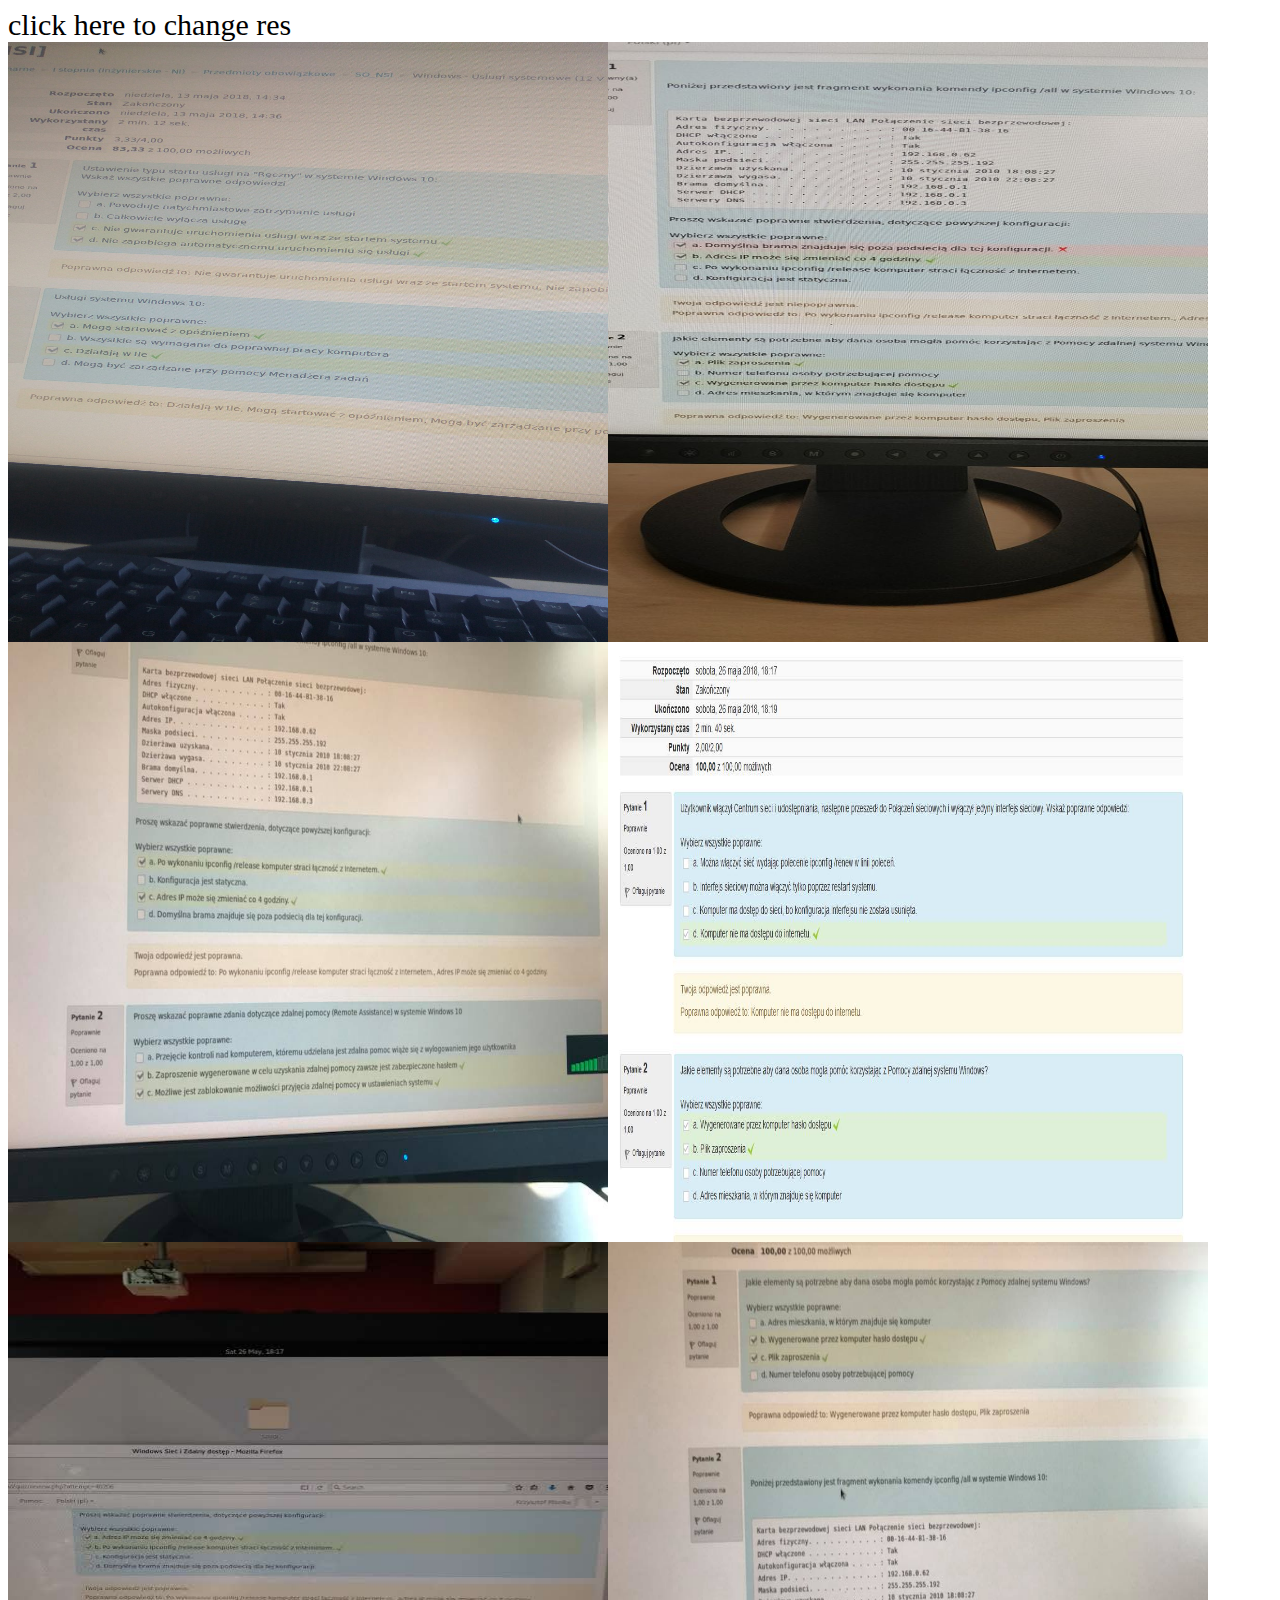
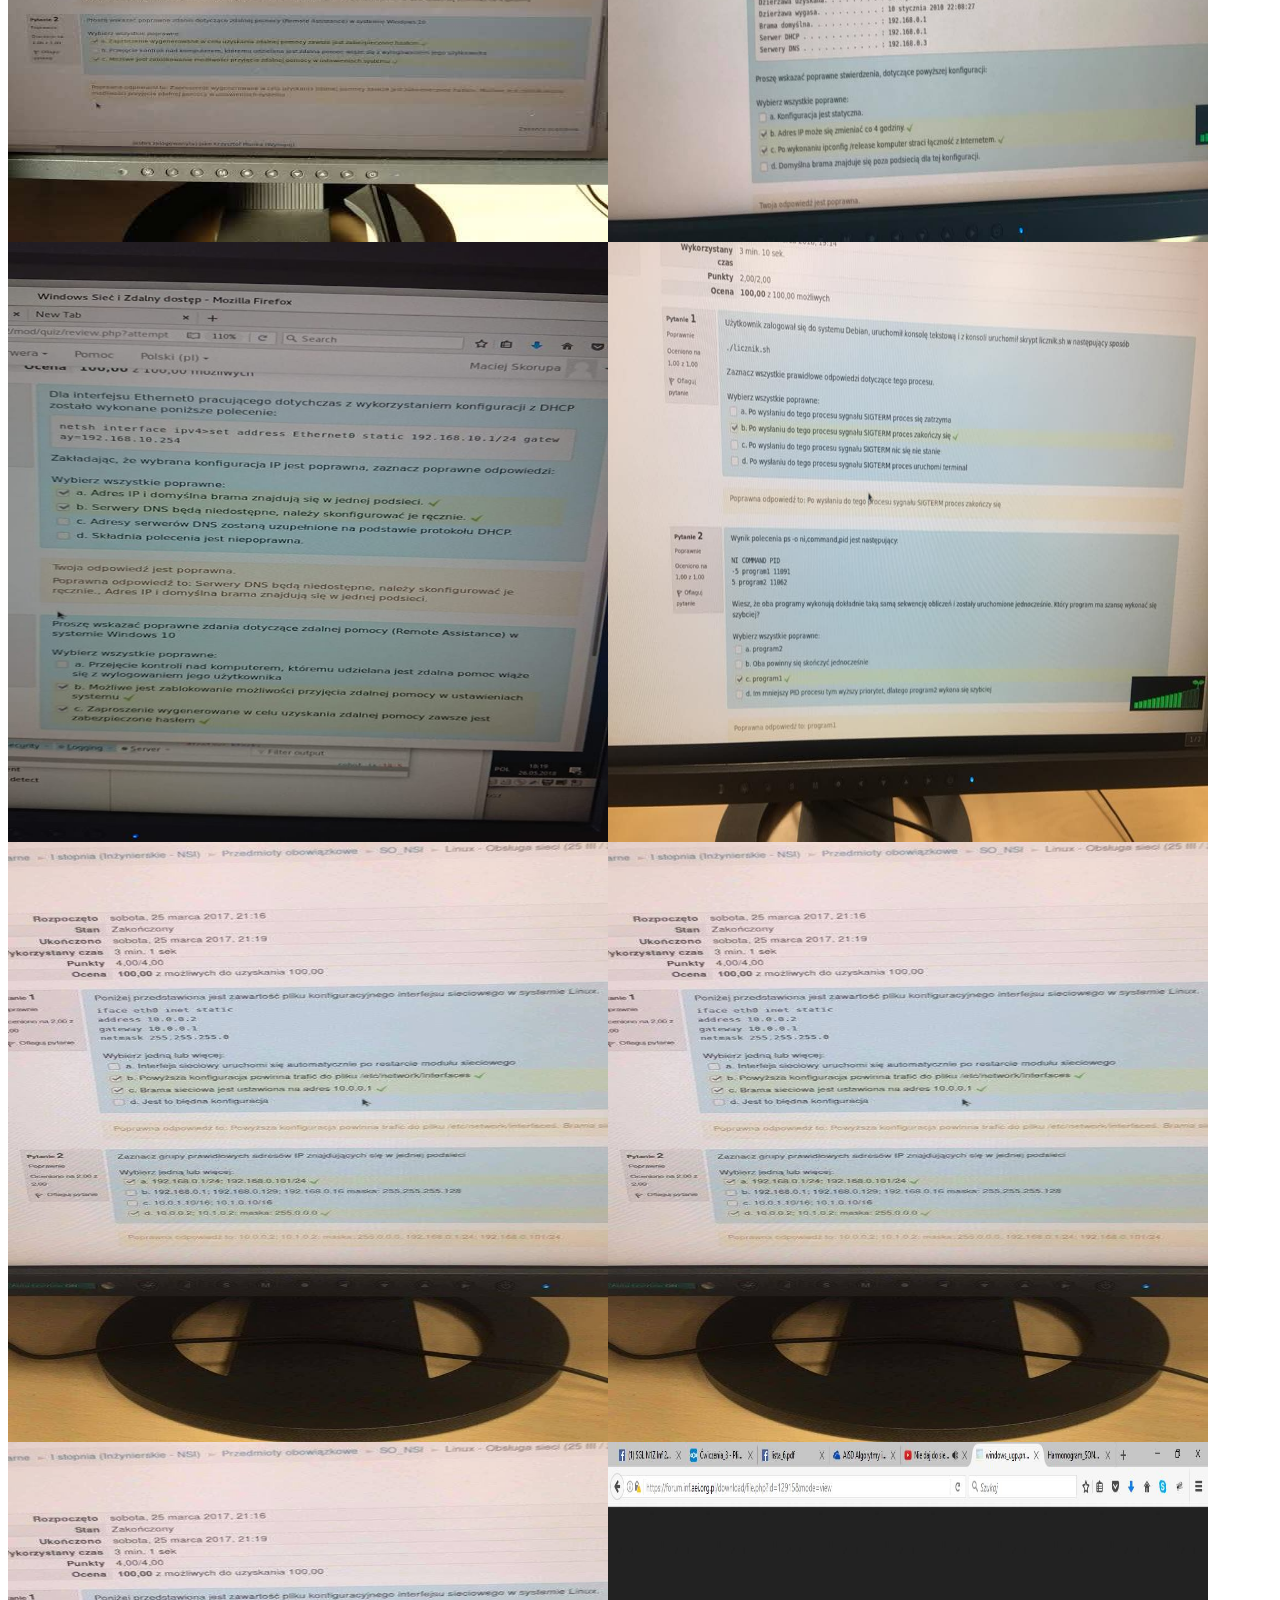
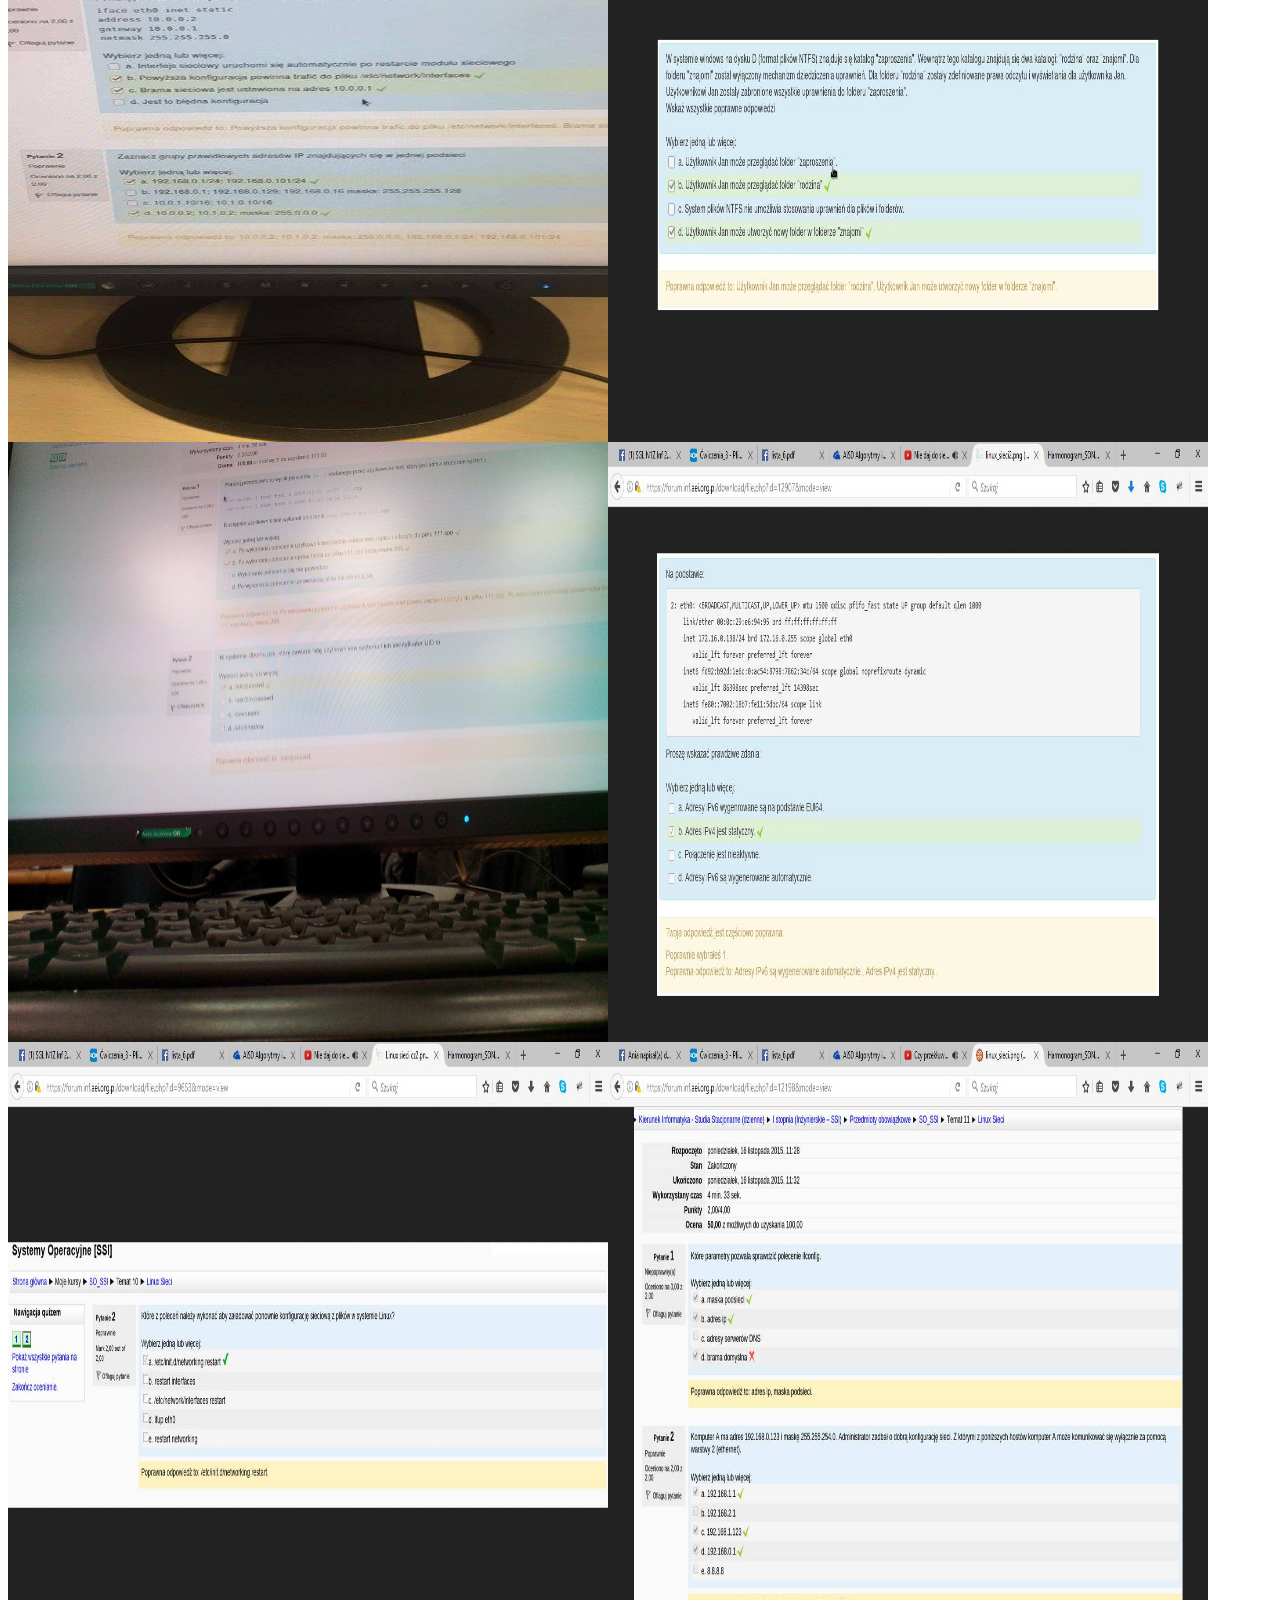
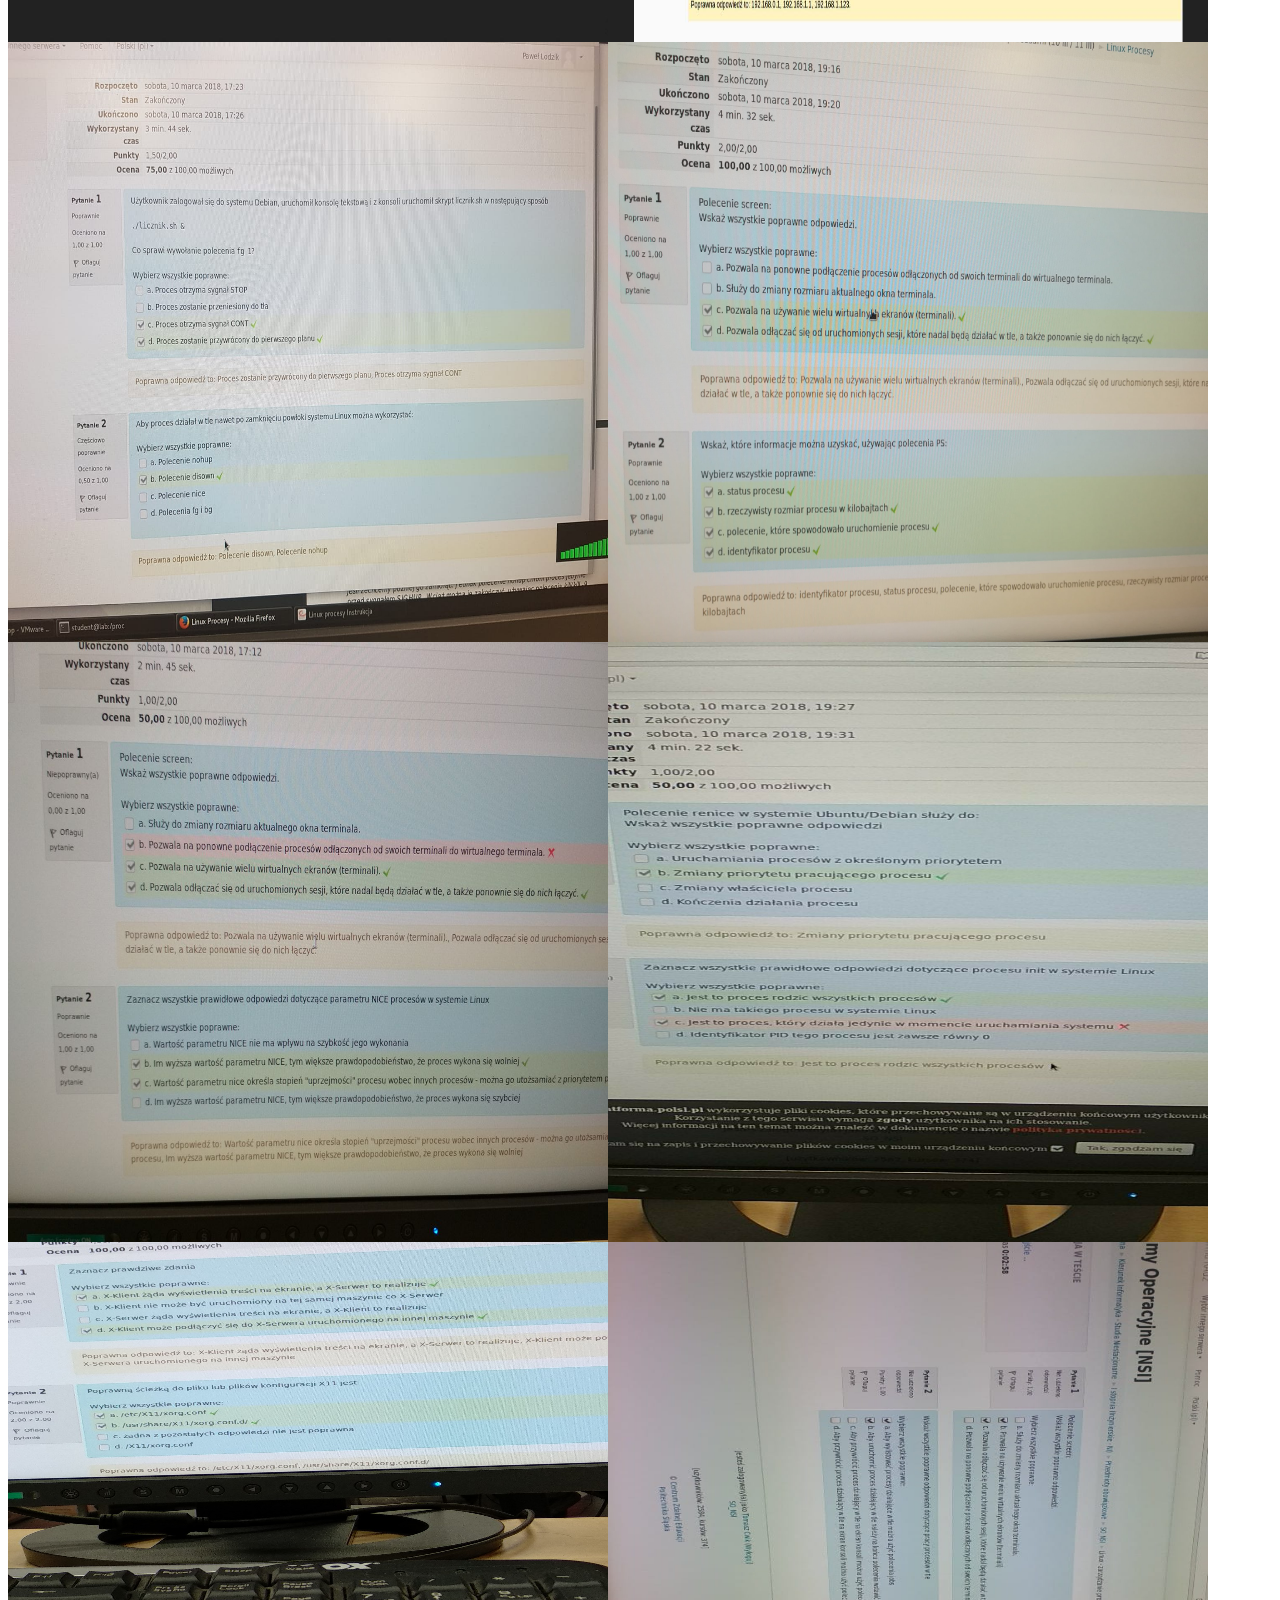
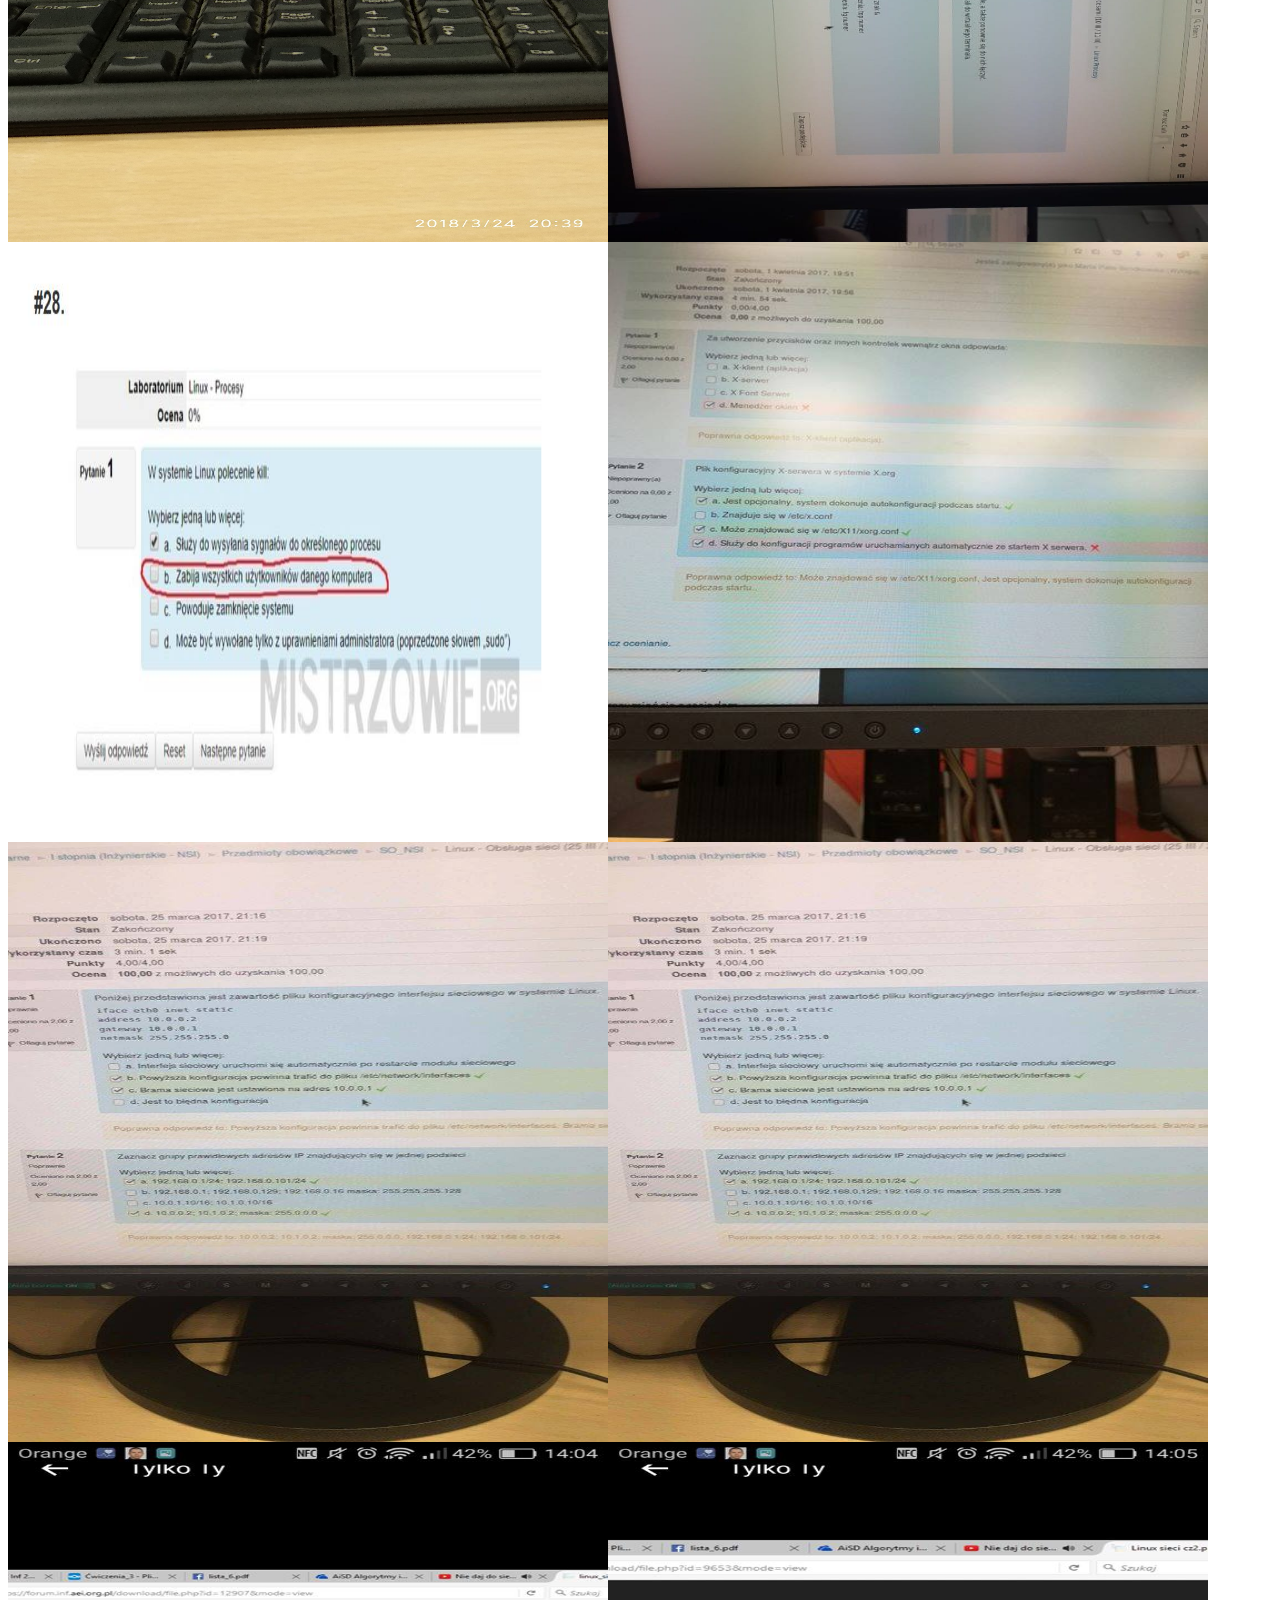
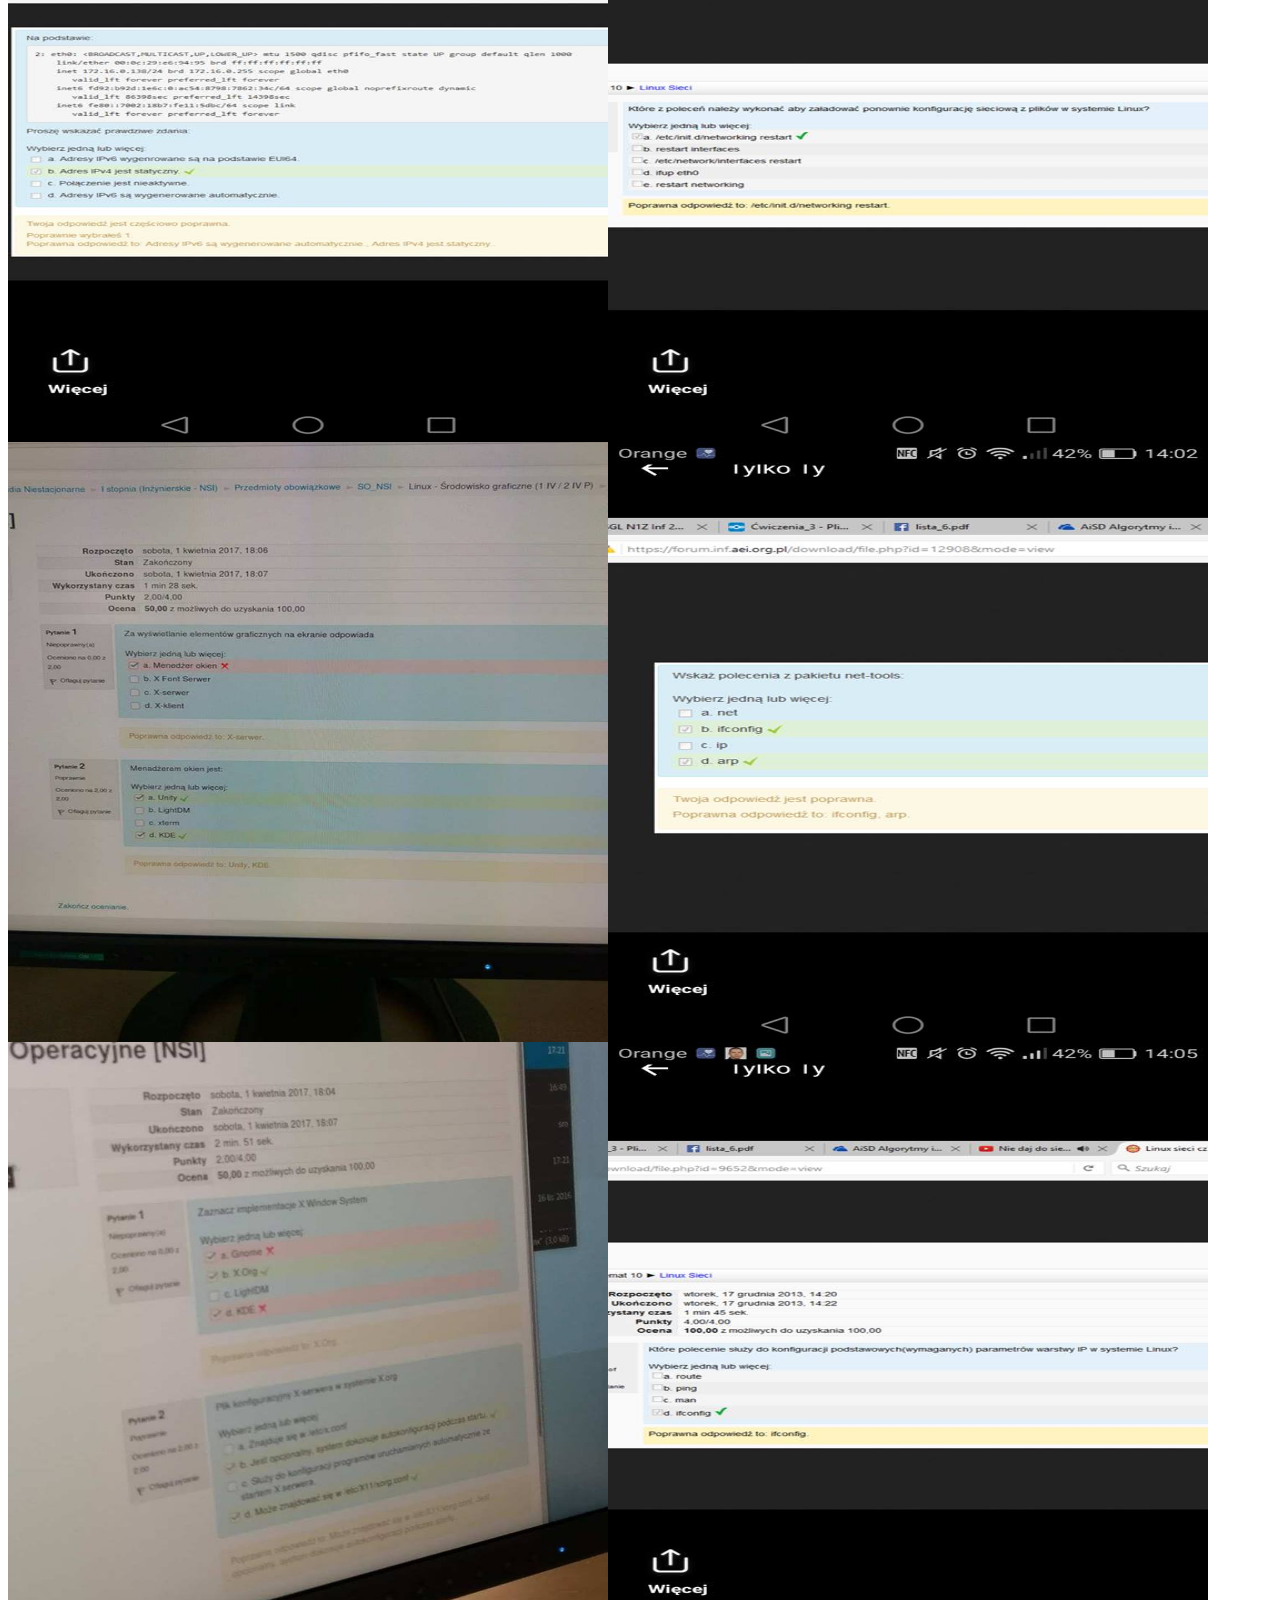
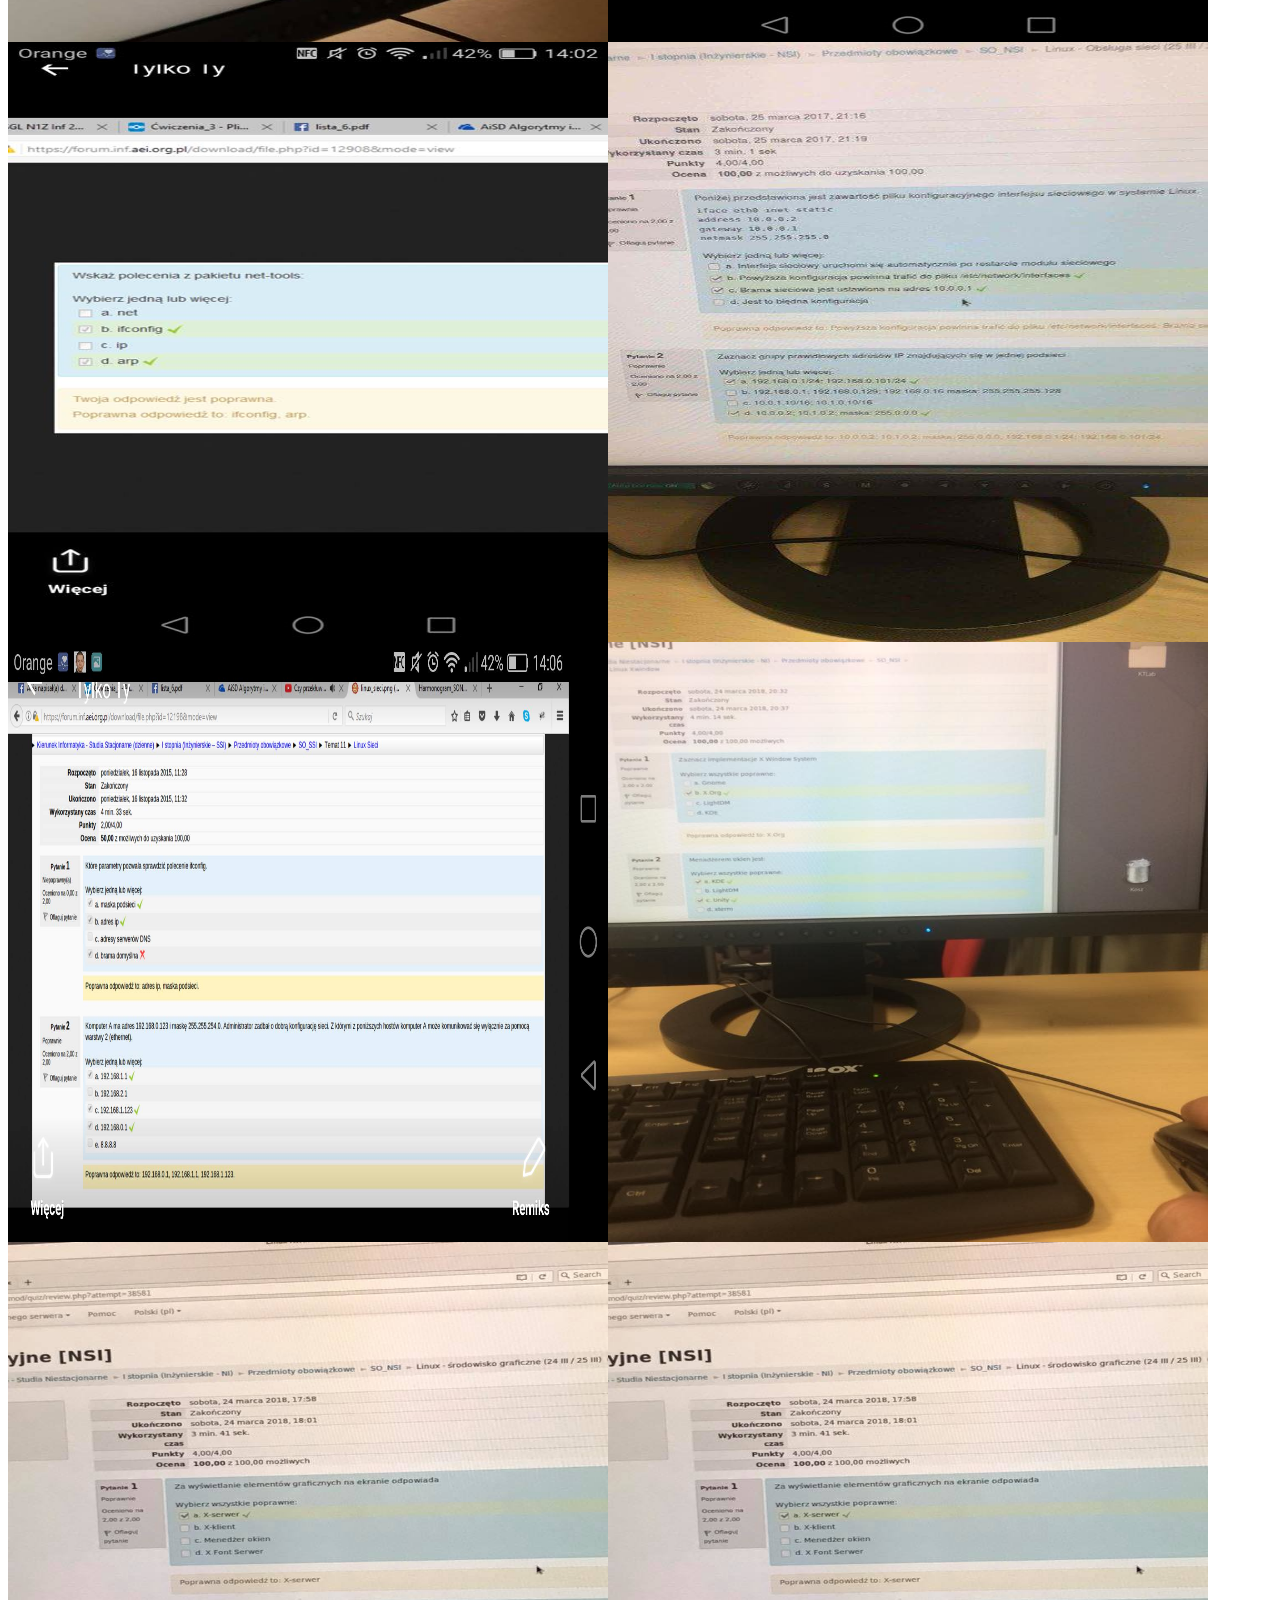
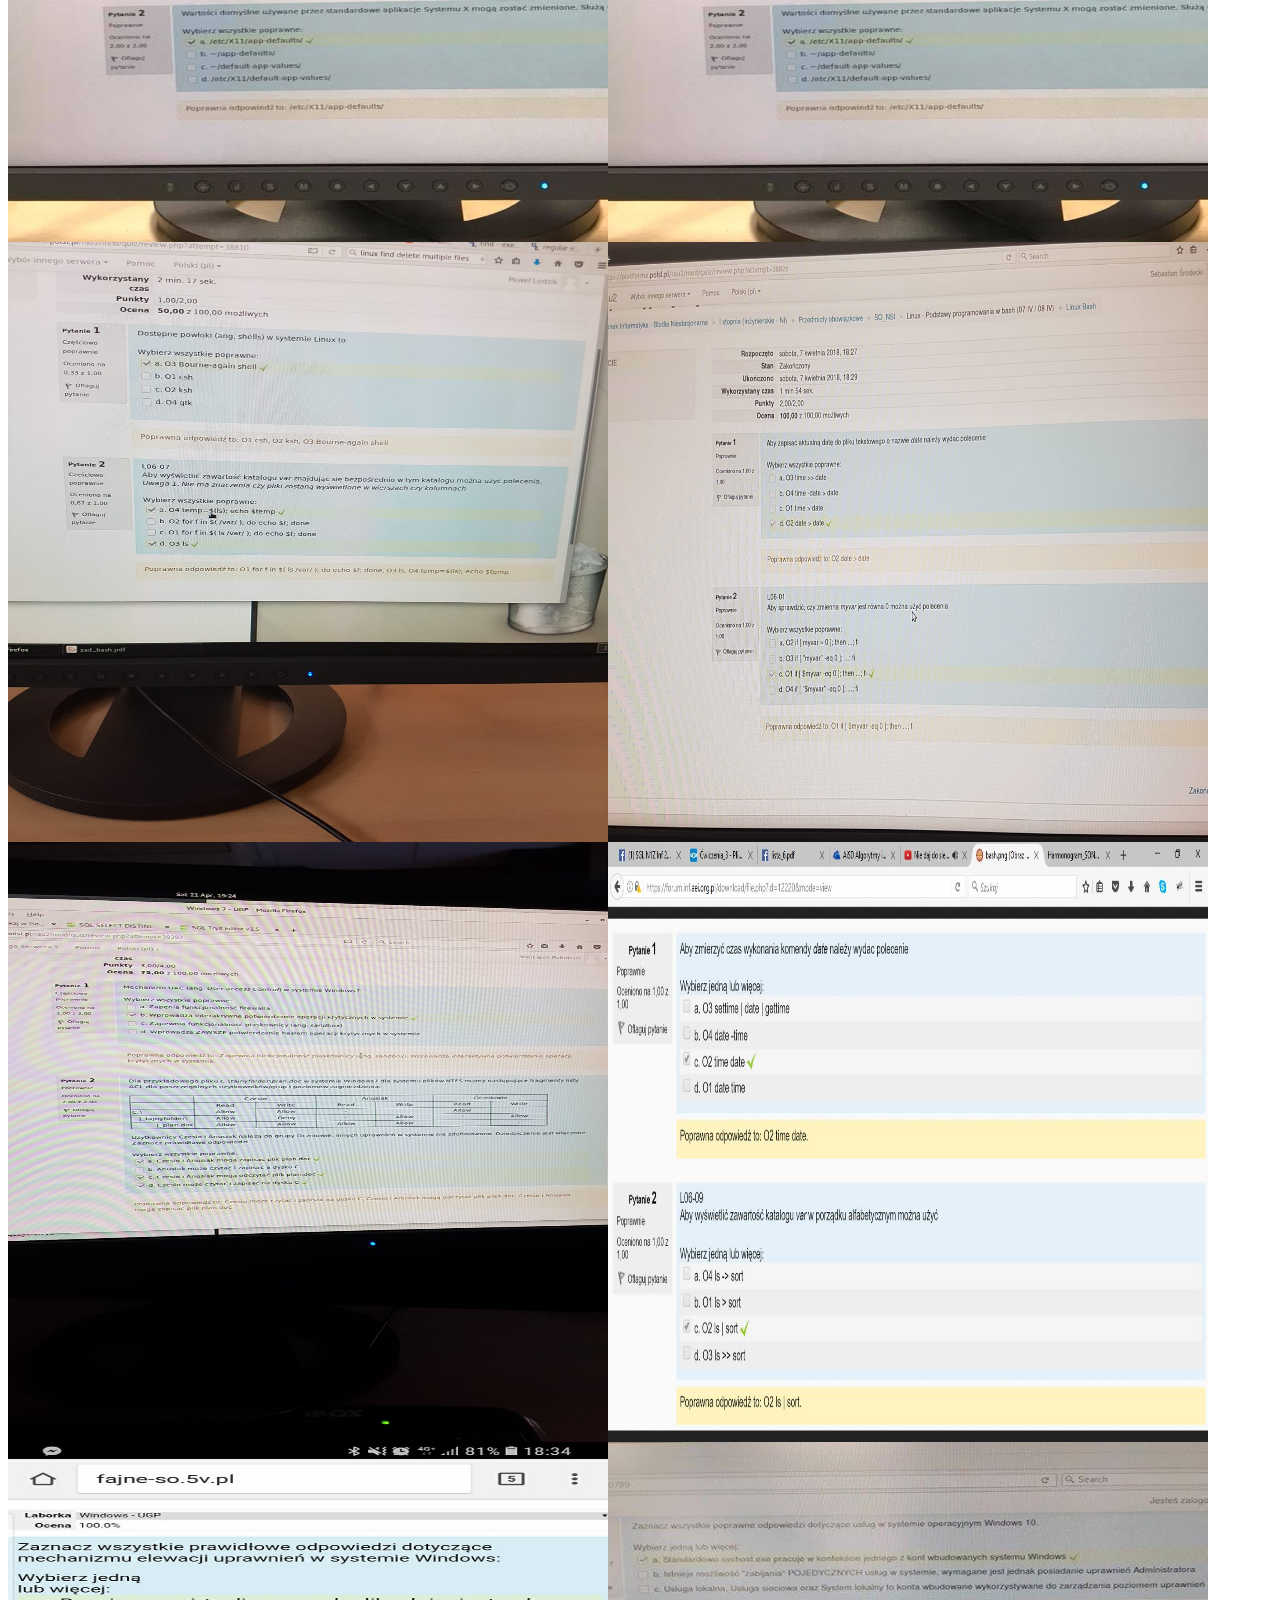
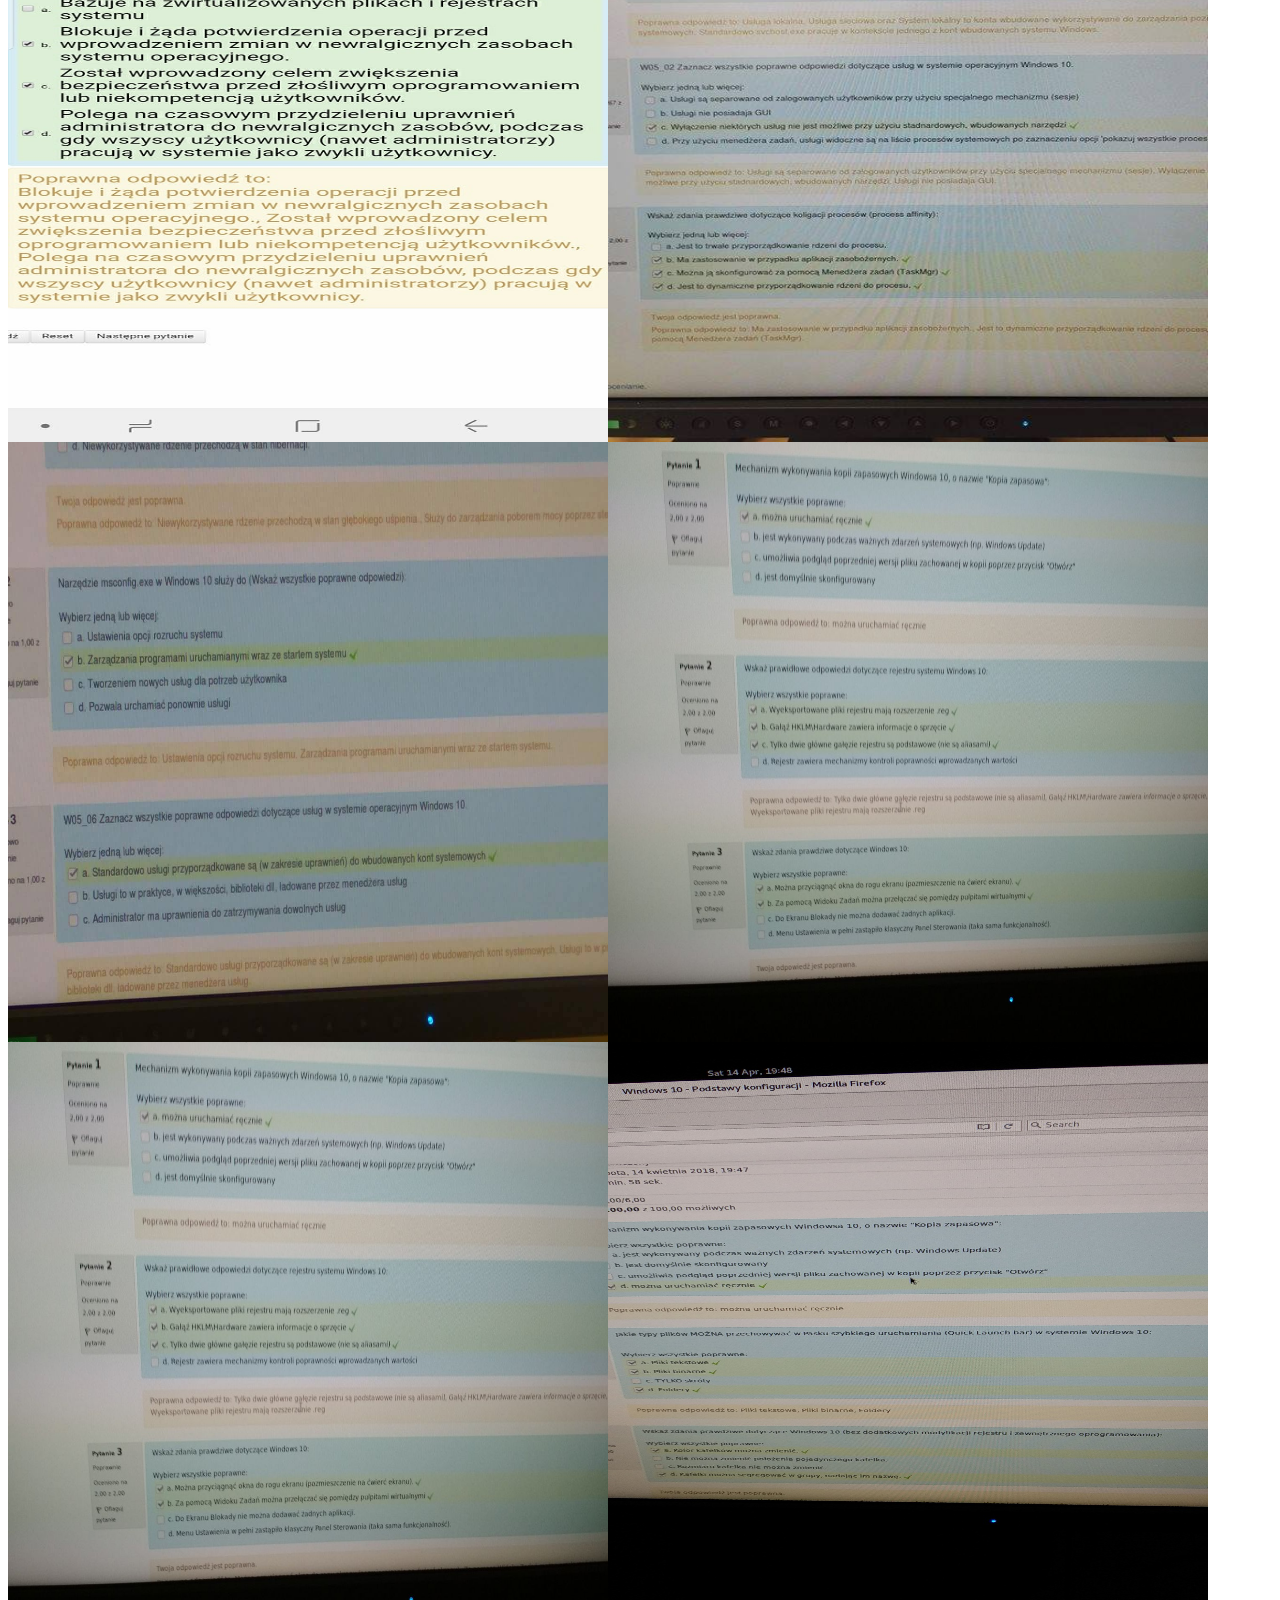
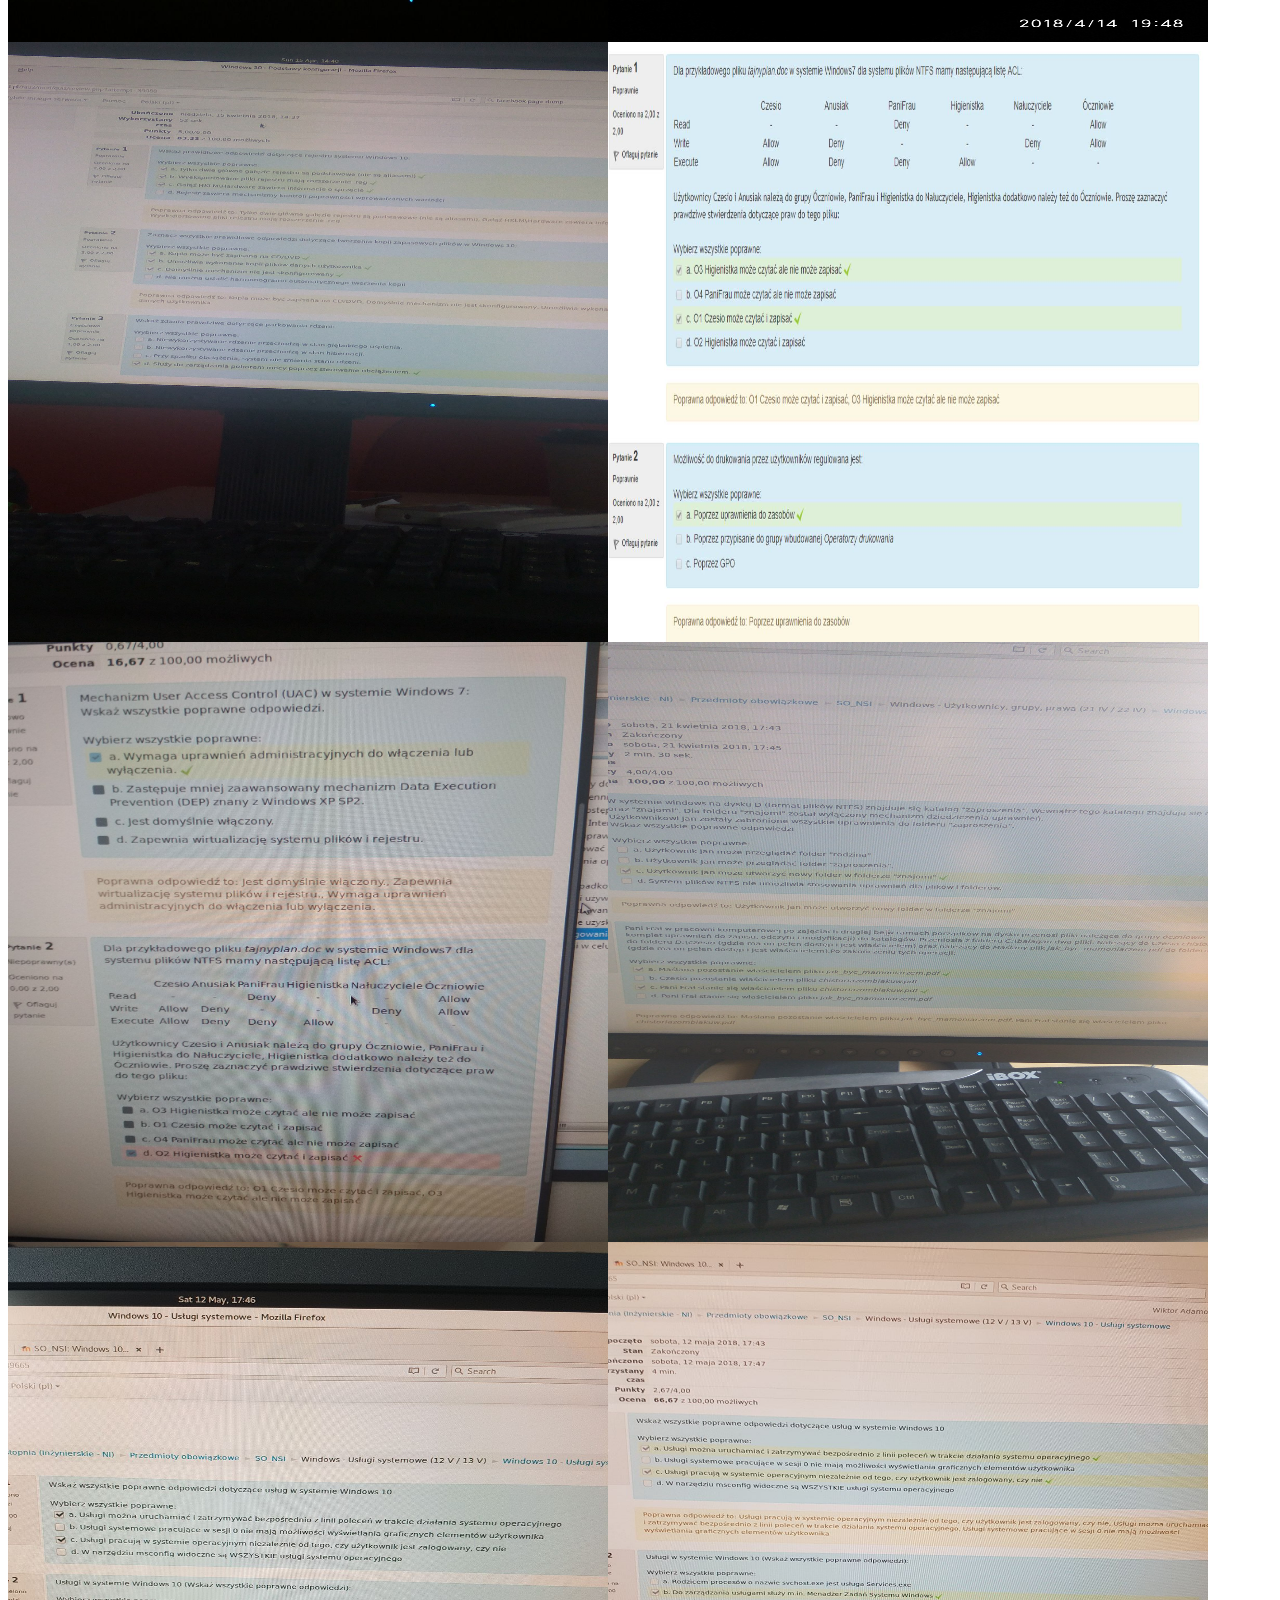
<file: so/sojpg/index.html>
<!doctype html>

<html lang="en">
<head>
  <meta charset="utf-8">

  <title>sojpg</title>

  <meta name="description" content="sojpg">


  <link rel="stylesheet" href="styleph.css?v=1.0">

</head>
<a class ="click" onclick="fu()">click here to change res</a>
<div id="photos">

</div>

<body>
  <script src="https://ajax.googleapis.com/ajax/libs/jquery/3.4.1/jquery.min.js"></script>
  <script src="scriptphoto.js"></script>

  
</body>
</html>
</file>
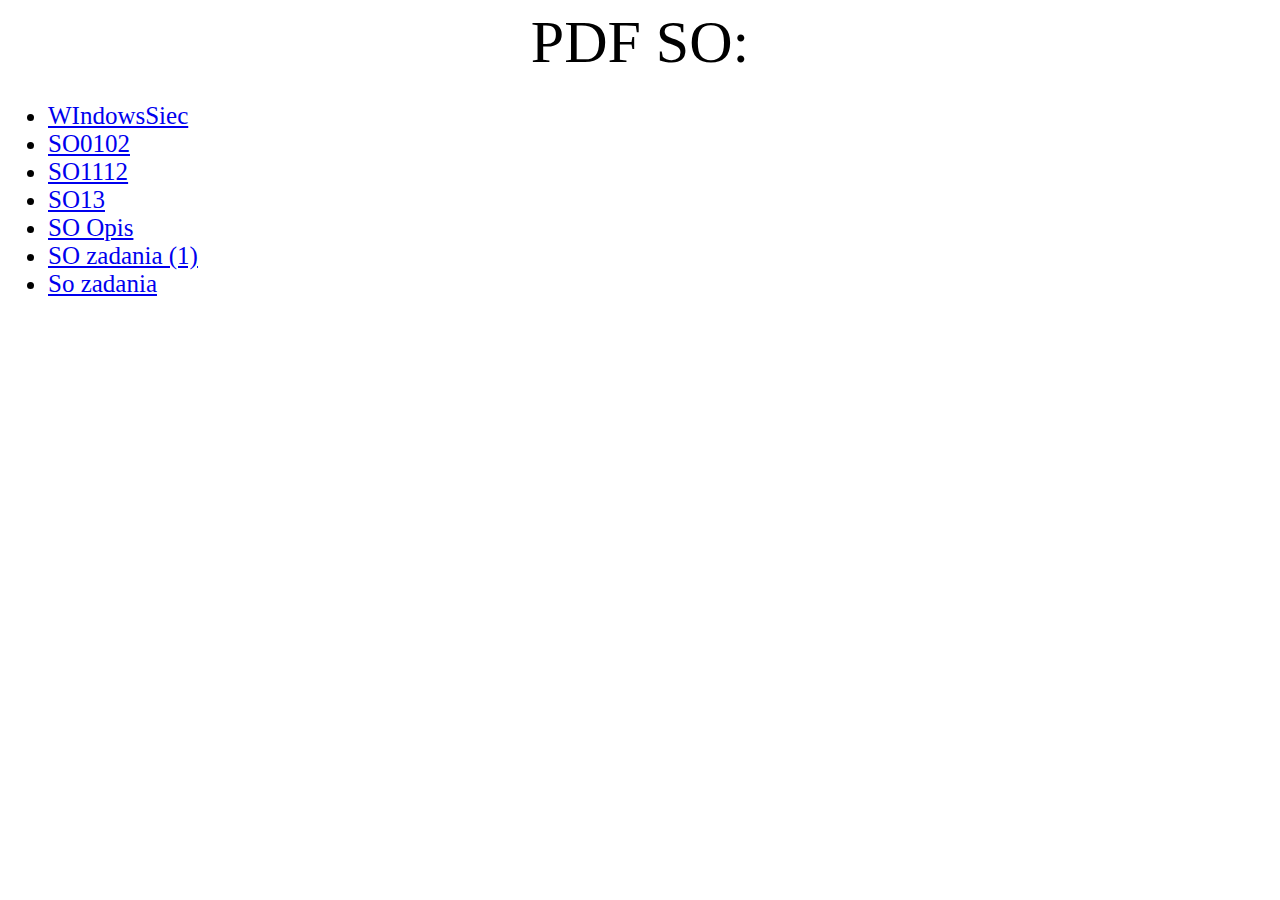
<file: so/sopdf/index.html>
<!doctype html>

<html lang="en">
<head>
  <meta charset="utf-8">

  <title>sopdf</title>

  <meta name="description" content="sopdf">


  <link rel="stylesheet" href="stylepdf.css?v=1.0">

</head>

<body>
<center><a id='hi'>PDF SO:</a></center>
  <ul id='d'>
  
    <li><a href="pdfs/SO - Windows Siec.pdf">WIndowsSiec</a></li>
    <li><a href="pdfs/SO-01_02.pdf">SO0102</a></li>
    <li><a href="pdfs/SO-11_12.pdf">SO1112</a>  </li>
    <li><a href="pdfs/SO-13.pdf">SO13</a> </li>
    <li><a href="pdfs/Systemy operacyjne -opis.pdf">SO Opis</a>   </li>
    <li><a href="pdfs/Systemy operacyjne-zadania (1).pdf">SO zadania (1)</a>  </li>
    <li><a href="pdfs/Systemy operacyjne-zadania.pdf">So zadania</a></li>
  </ul>


</body>
</html>
</file>
<file: so/sojpg/styleph.css>
#w{
    float: left;
    width: 600px;
    height: 600px;
    
}
.click{
    font-size: 30px;
}
#s{
    clear: left;
    display: block;
}
</file>
<file: so/sopdf/stylepdf.css>
#hi{
    font-size: 60px;
}
#d{
    font-size: 25px;
}
</file>
